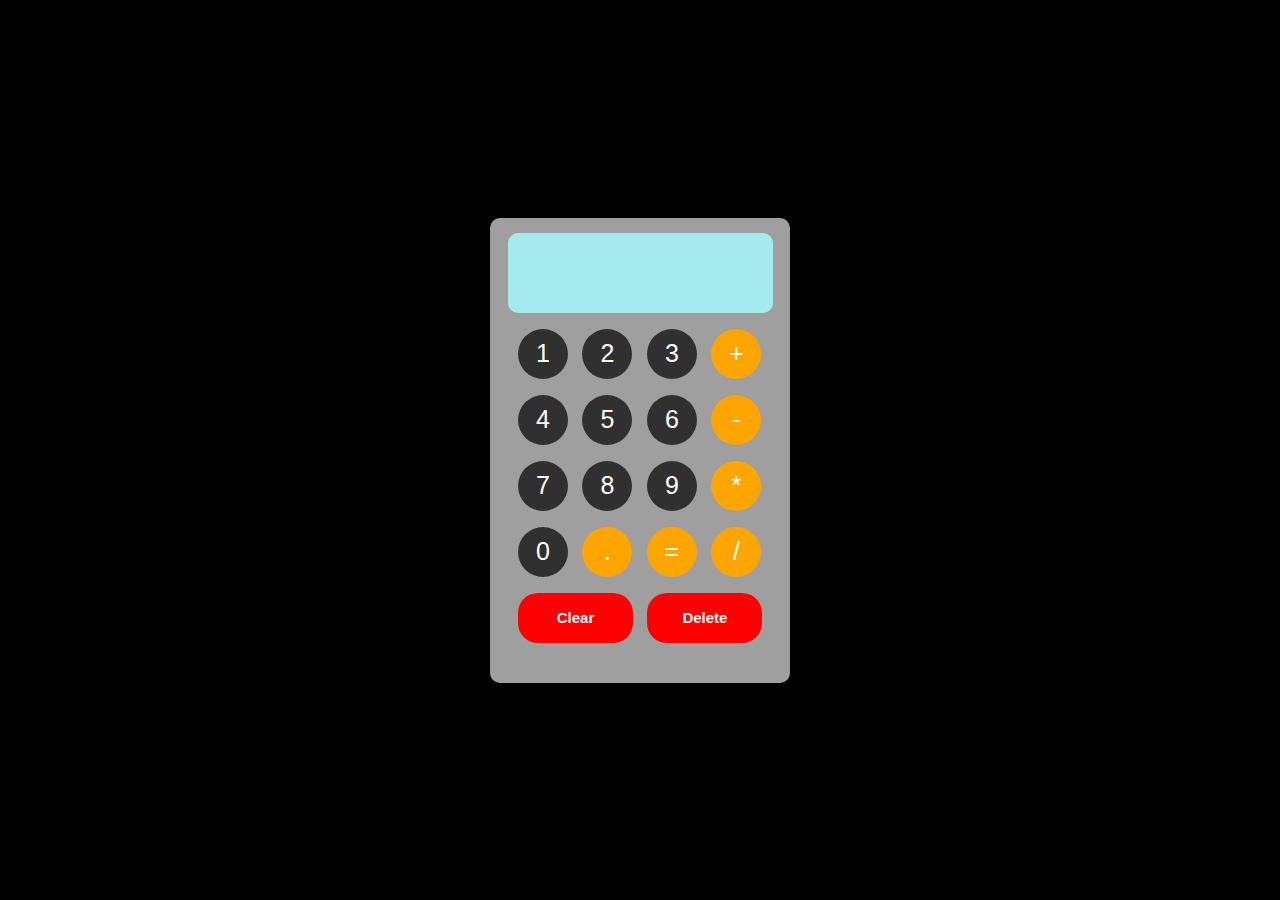
<file: index.html>
<!DOCTYPE html>
<html lang="en">
<head>
  <meta charset="UTF-8">
  <meta name="viewport" content="width=device-width, initial-scale=1.0">
  <title>JS Calculator</title>
  <link rel="stylesheet" href="./styles.css">
  <script defer src="./main.js"></script>
</head>
<body>
  <main class="calculator-body">
    <div class="calculation-window">
      <p class="js-calculation-output calculation"></p>
    </div>
    <p>
      <button class="number js-calc-button" data-value="1">1</button>
      <button class="number js-calc-button" data-value="2">2</button>
      <button class="number js-calc-button" data-value="3">3</button>
      <button class="symbol js-calc-button" data-value=" + ">+</button>
    </p>
    <p>
      <button class="number js-calc-button" data-value="4">4</button>
      <button class="number js-calc-button" data-value="5">5</button>
      <button class="number js-calc-button" data-value="6">6</button>
      <button class="symbol js-calc-button" data-value=" - ">-</button>
    </p>
    <p>
      <button class="number js-calc-button" data-value="7">7</button>
      <button class="number js-calc-button" data-value="8">8</button>
      <button class="number js-calc-button" data-value="9">9</button>
      <button class="symbol js-calc-button" data-value=" * ">*</button>
    </p>
    <p>
      <button class="number js-calc-button" data-value="0">0</button>
      <button class="symbol js-calc-button" data-value=" . ">.</button>
      <button class="symbol js-calc-button" data-value="=">=</button>
      <button class="symbol js-calc-button" data-value=" / ">/</button>
    </p>
    <p>
      <button class="bottom-button js-calc-button" data-value="clear">Clear</button>
      <button class="bottom-button js-calc-button" data-value="delete">Delete</button>
    </p>
</main>
</body>
</html>
</file>
<file: styles.css>
body {
  min-height: 100vh;
  display: flex;
  justify-content: center;
  align-items: center;
  background-color: black;
  color: black;
  font-family: Arial, sans-serif;
  margin: 0;
}

button {
  height: 50px;
  width: 50px;
  border: none;
  color: white;
  font-size: 25px;
  margin-left: 10px;
}

.calculation {
  font-size: 30px;
  padding: 10px;
  margin: 0;
  padding: 10px;
  max-width: 100%;
  overflow: hidden;
  white-space: nowrap;
  text-overflow: ellipsis;
}

.number {
  background-color: rgb(48, 48, 48);
  border-radius: 50%;
}

.symbol {
  background-color: rgb(255, 165, 0);
  border-radius: 50%;
}

.bottom-button {
  width: 115px;
  background-color: rgb(255, 0, 0);
  border-radius: 20px;
  font-size: 15px;
  font-weight: bold;
}

.calculation-window {
  background-color: rgb(165, 235, 238);
  padding: 10px;
  margin-left: 18px;
  text-align: right;
  width: 245px;
  height: 60px;
  border-radius: 10px;
  overflow: hidden;
}

.calculator-body {
  padding-top: 15px;
  width: 300px;
  height: 450px;
  background-color: rgb(159, 159, 159);
  border-radius: 10px;
}

.calculator-body p {
  margin-left: 18px;
}
</file>
